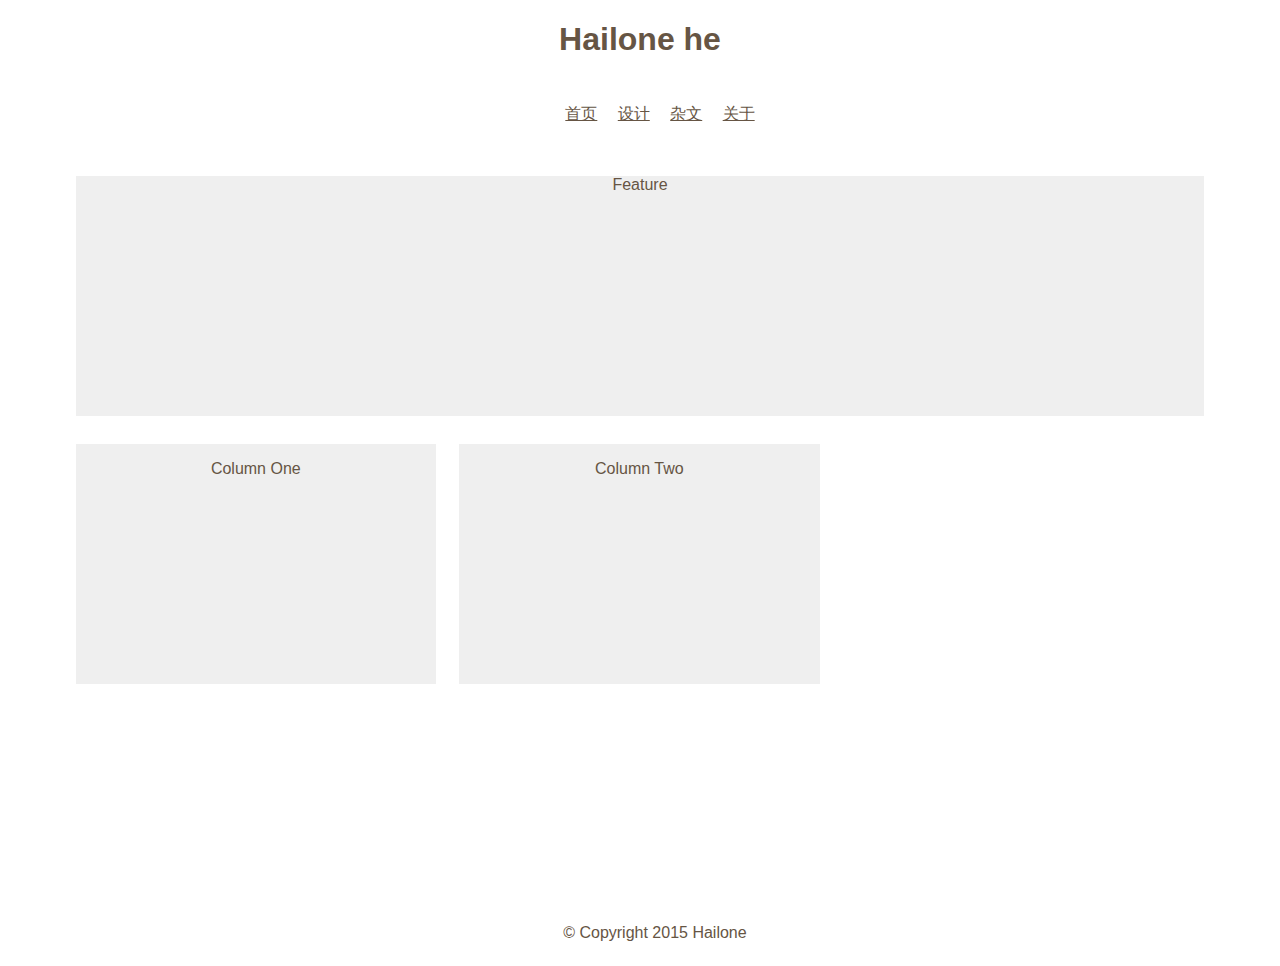
<file: index.html>
<!DOCTYPE html>
<html >
<head> 
<title>Grid Layout</title> 
<link rel="stylesheet" type="text/css"
href="css/960_12_col.css" /> 
<style>See the right hand page</style>
<meta http-equiv="Content-Type" content="text/html; charset=utf-8">
</head>

<body>
<div id="header">
<h1>Hailone he</h1>
<div id="nav">
<ul>
<li><a href="">首页</a></li>
<li><a href="">设计</a></li>
<li><a href="">杂文</a></li>
<li><a href="">关于</a></li>

</ul>
</div>
</div>
<div id="content">
<div id="feature">
<p>Feature</p>
</div>
<div class="article column1">
<p>Column One</p>
</div>
<div class="article column2">
<p>Column Two</p>
</div>
<div class="article column3">
<p>Column Three</p>
</div>
</div>
<div id="footer">
<p>&copy; Copyright 2015 Hailone</p>
</div>
</body>
</html>
</file>
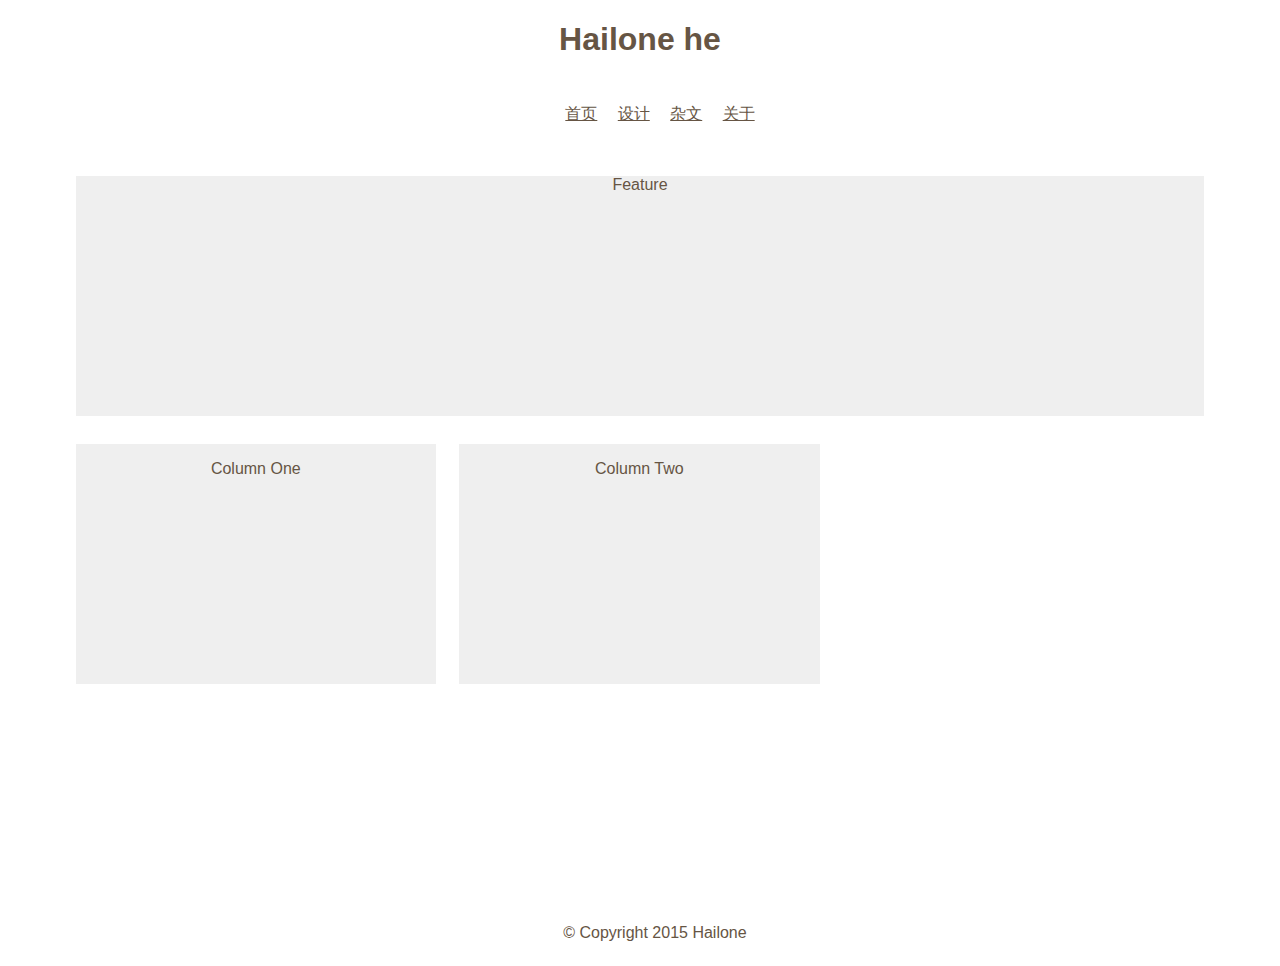
<file: index - 副本.html>
<!DOCTYPE html>
<html >
<head> 
<title>Grid Layout</title> 
<link rel="stylesheet" type="text/css"
href="css/960_12_col.css" /> 


<style>See the right hand page</style>
<meta http-equiv="Content-Type" content="text/html; charset=utf-8">
</head>

<body>
<div id="header">
<h1>Hailone he</h1>
<div id="nav">
<ul>
<li><a href="">首页</a></li>
<li><a href="">设计</a></li>
<li><a href="">杂文</a></li>
<li><a href="">关于</a></li>

</ul>
</div>
</div>
<div id="content">
<div id="feature">
<p>Feature</p>
</div>
<div class="article column1">
<p>Column One</p>
</div>
<div class="article column2">
<p>Column Two</p>
</div>
<div class="article column3">
<p>Column Three</p>
</div>
</div>
<div id="footer">
<p>&copy; Copyright 2015 Hailone</p>
</div>


</body>
</html>
</file>
<file: css/960_12_col.css>
body {
width: 90%;
margin: 0 auto;}
#content {overflow: auto;}
#nav, #feature, #footer {
margin: 1%;}
.column1, .column2, .column3 {
width: 31.3%;
float: left;
margin: 1%;}
.column3 {margin-right: 0%;
z-index:-999;
opacity: 0%;
}
li {
display: inline;
padding: 0.5em;}
#nav, #footer {

padding: 0.5em 0;}
#feature, .article {
height: 15em;
margin-bottom: 1em;
background-color: #efefef;}


* {
font-family: Arial, Verdana, sans-serif;
color: #665544;
text-align: center;}
/*#nav, #feature, .article, #footer {
background-color: #ffffff;
margin-top: 20px;
padding: 10px 0px 5px 0px;}
#feature, .article {
height: 100px;}
li {
display: inline;
padding: 5px;}*/

#footer{
	position:absolute;
	margin:auto;
	left:44%;
	top:100%;
}
</file>
